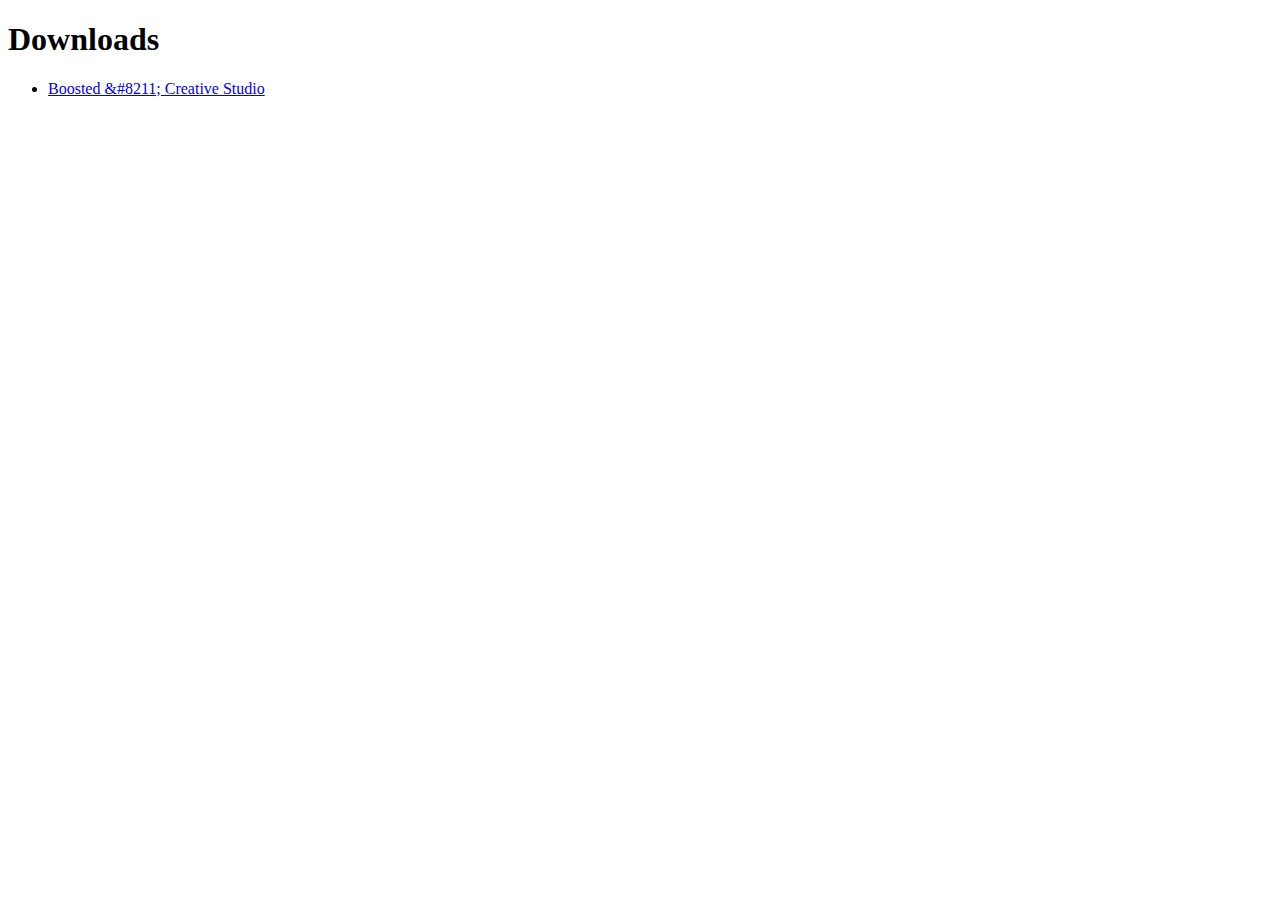
<file: _downloads.html>
<!DOCTYPE html>
<html>
	<head>
		<meta charset="UTF-8">
        <title> Downloads </title>
    </head>
    <body>
        <h1> Downloads </h1>
        <ul>
            <li><a id="https://boosted.pro/" href="index.html"> Boosted &amp;#8211; Creative Studio </a></li>
        </ul>
    </body>
</html>
</file>
